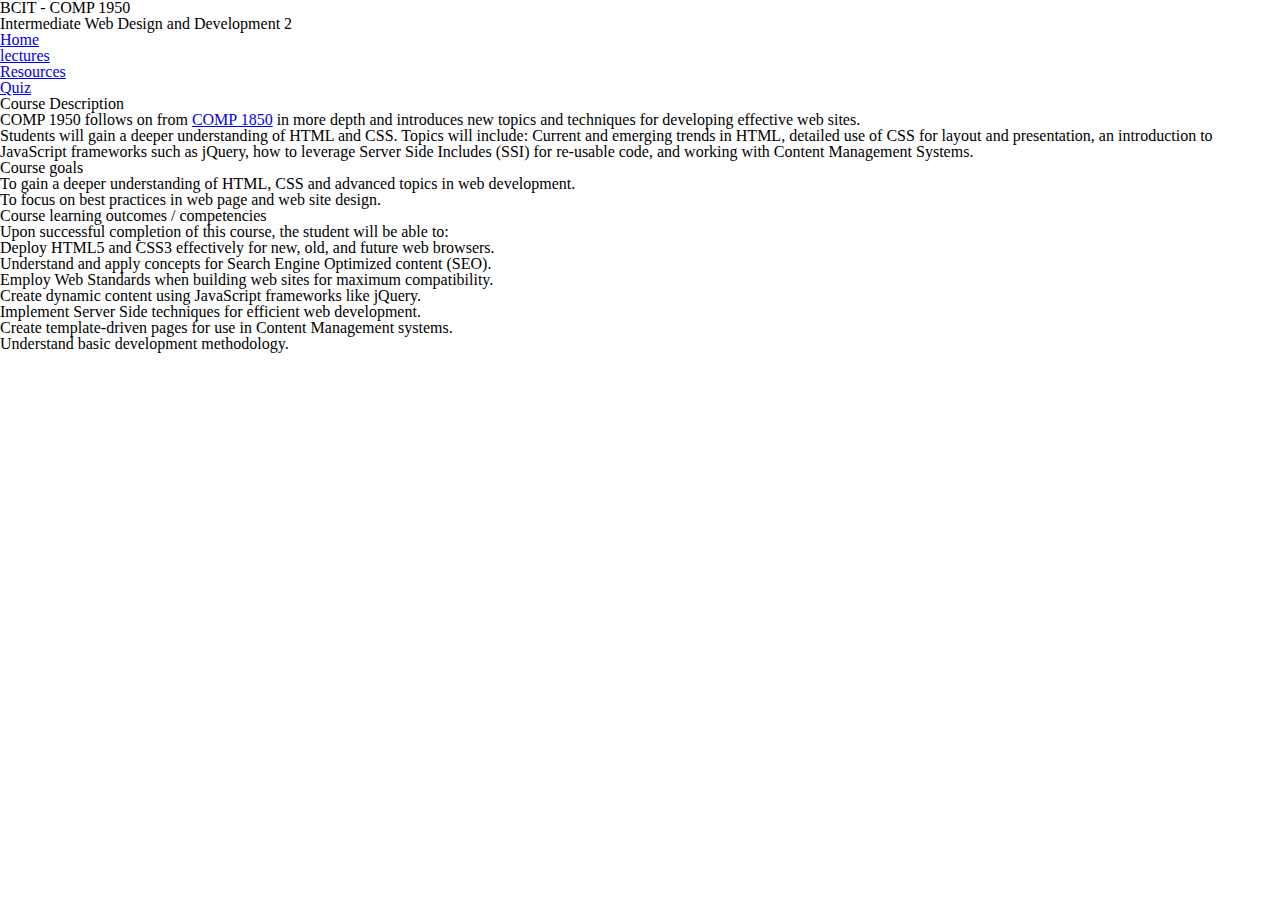
<file: index.html>
<!DOCTYPE html>
<html>
<head>
	<meta name="viewport" content="width=device-width, initial-scale=1, maximum-scale=1" />
	<link rel="stylesheet" type="text/css" href="css/reset.css">
	<link rel="stylesheet" type="text/css" href="css/style.css">

	<title>BCIT - COMP 1950 | Intermediate Web Design and Development 2</title>

	<script src="http://code.jquery.com/jquery-1.11.0.min.js"></script>
</head>
<body>
	<header>
		<h1>BCIT - COMP 1950</h1>
		<p>Intermediate Web Design and Development 2</p>
	</header>
	<nav>
		<h2><a href="#mobile_nav" class="open"></a></h2>
		<ul id="mobile_nav">
			<li><a href="#">Home</a></li>
			<li><a href="#">lectures</a>
				<ul class="secondary">
					<li>01
						<ul class="tertiary">
							<li>test</li>
							<li>test</li>
						</ul>
					</li>
					<li>02</li>
					<li>03</li>
					<li>04</li>
					<li>05</li>
					<li>06</li>
					<li>07</li>
					<li>08</li>
					<li>09</li>
					<li>10</li>
					<li>11</li>
				</ul>
			</li>
			<li><a href="#">Resources</a></li>
			<li><a href="#">Quiz</a></li>
		</ul>
	</nav>
	<main>
		<section>
			<h2>Course Description</h2>
			<p><b>COMP 1950</b> follows on from <a href="http://www.bcit.ca/study/courses/comp1850">COMP 1850</a> in more depth and introduces new topics and techniques for developing effective web sites.</p>

			<p>Students will gain a deeper understanding of HTML and CSS. Topics will include: Current and emerging trends in HTML, detailed use of CSS for layout and presentation, an introduction to JavaScript frameworks such as jQuery, how to leverage Server Side Includes (SSI) for re-usable code, and working with Content Management Systems.</p>

			<h3>Course goals</h3>
			<ul>
				<li>To gain a deeper understanding of HTML, CSS and advanced topics in web development.</li>
				<li>To focus on best practices in web page and web site design.</li>
			</ul>
			<h3>Course learning outcomes / competencies</h3>
			
			<p>Upon successful completion of this course, the student will be able to:</p>
			<ul>
				<li>Deploy HTML5 and CSS3 effectively for new, old, and future web browsers.</li>
				<li>Understand and apply concepts for Search Engine Optimized content (SEO).</li>
				<li>Employ Web Standards when building web sites for maximum compatibility.</li>
				<li>Create dynamic content using JavaScript frameworks like jQuery.</li>
				<li>Implement Server Side techniques for efficient web development.</li>
				<li>Create template-driven pages for use in Content Management systems.</li>
				<li>Understand basic development methodology.</li>
			</ul>
		</section>
	</main>
	<footer></footer>
</body>
<script src="js/jquery.pageslide.min.js"></script>
<script src="js/functions.js"></script>
</html>
</file>
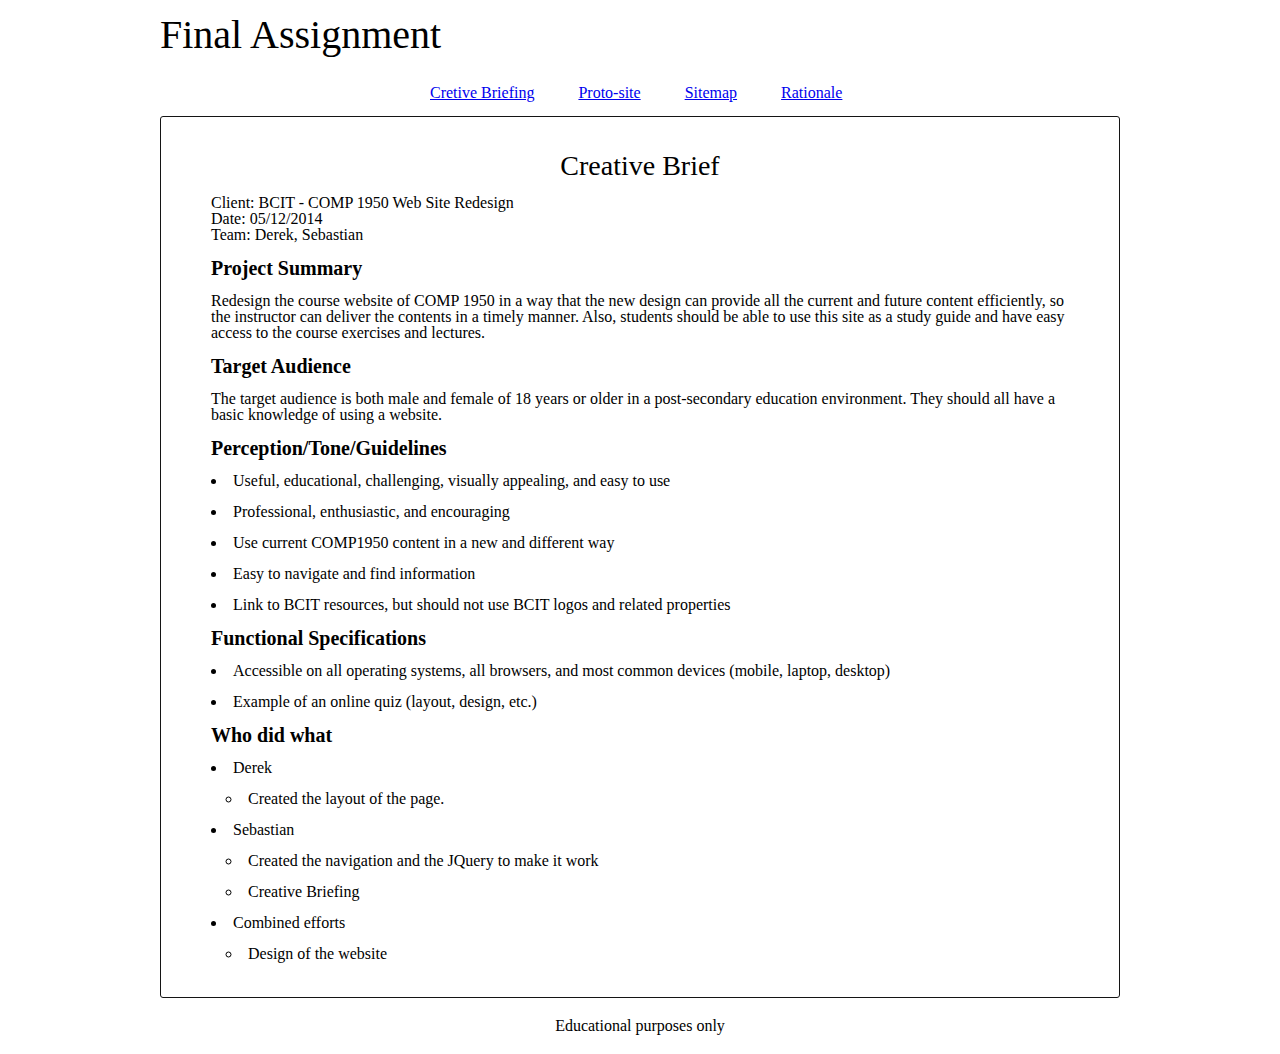
<file: creative briefing/index.html>
<!DOCTYPE>
<html>
	<head>
		<link rel="stylesheet" type="text/css" href="css/styles.css">
		<title>Creative Briefing</title>
	</head>
	<body>
		<div id="wrapper">
			<header>
				<h1>Final Assignment</h1>
			</header>
			<nav>
				<ul>
					<li><a href="index.html">Cretive Briefing</a></li>
					<li><a href="#">Proto-site</a></li>
					<li><a href="sitemap.html">Sitemap</a></li>
					<li><a href="rationale.html">Rationale</a></li>
				</ul>
			</nav>
			<main>
				<section>
					<h2>Creative Brief</h2>
					<p>Client: BCIT - COMP 1950 Web Site Redesign</p>
					<p>Date: 05/12/2014</p>
					<p>Team: Derek, Sebastian</p>

					<h3>Project Summary</h3>
					<p>Redesign the course website of COMP 1950 in a way that the new design can provide all the current and future content efficiently, so the instructor can deliver the contents in a timely manner. Also, students should be able to use this site as a study guide and have easy access to the course exercises and lectures.</p>

					<h3>Target Audience</h3>
					<p>The target audience is both male and female of 18 years or older in a post-secondary education environment. They should all have a basic knowledge of using a website.</p>

					<h3>Perception/Tone/Guidelines</h3>
					<ul>
						<li>Useful, educational, challenging, visually appealing, and easy to use</li>
						<li>Professional, enthusiastic, and encouraging</li>
						<li>Use current COMP1950 content in a new and different way</li>
						<li>Easy to navigate and find information</li>
						<li>Link to BCIT resources, but should not use BCIT logos and related properties</li>
					</ul>

					<h3>Functional Specifications</h3>
					<ul>
						<li>Accessible on all operating systems, all browsers, and most common devices (mobile, laptop, desktop)</li>
						<li>Example of an online quiz (layout, design, etc.)</li>
					</ul>

					<h3>Who did what</h3>
					<ul>
						<li>Derek
							<ul>
								<li>Created the layout of the page.</li>
							</ul>
						</li>

						<li>Sebastian
							<ul>
								<li>Created the navigation and the JQuery to make it work</li>
								<li>Creative Briefing</li>
							</ul>
						</li>
						<li>Combined efforts
							<ul>
								<li>Design of the website</li>
							</ul>
						</li>
					</ul>
				</section>
			</main>
			<footer>
				<p>Educational purposes only</p>
			</footer>
		</div>
	</body>
</html>
</file>
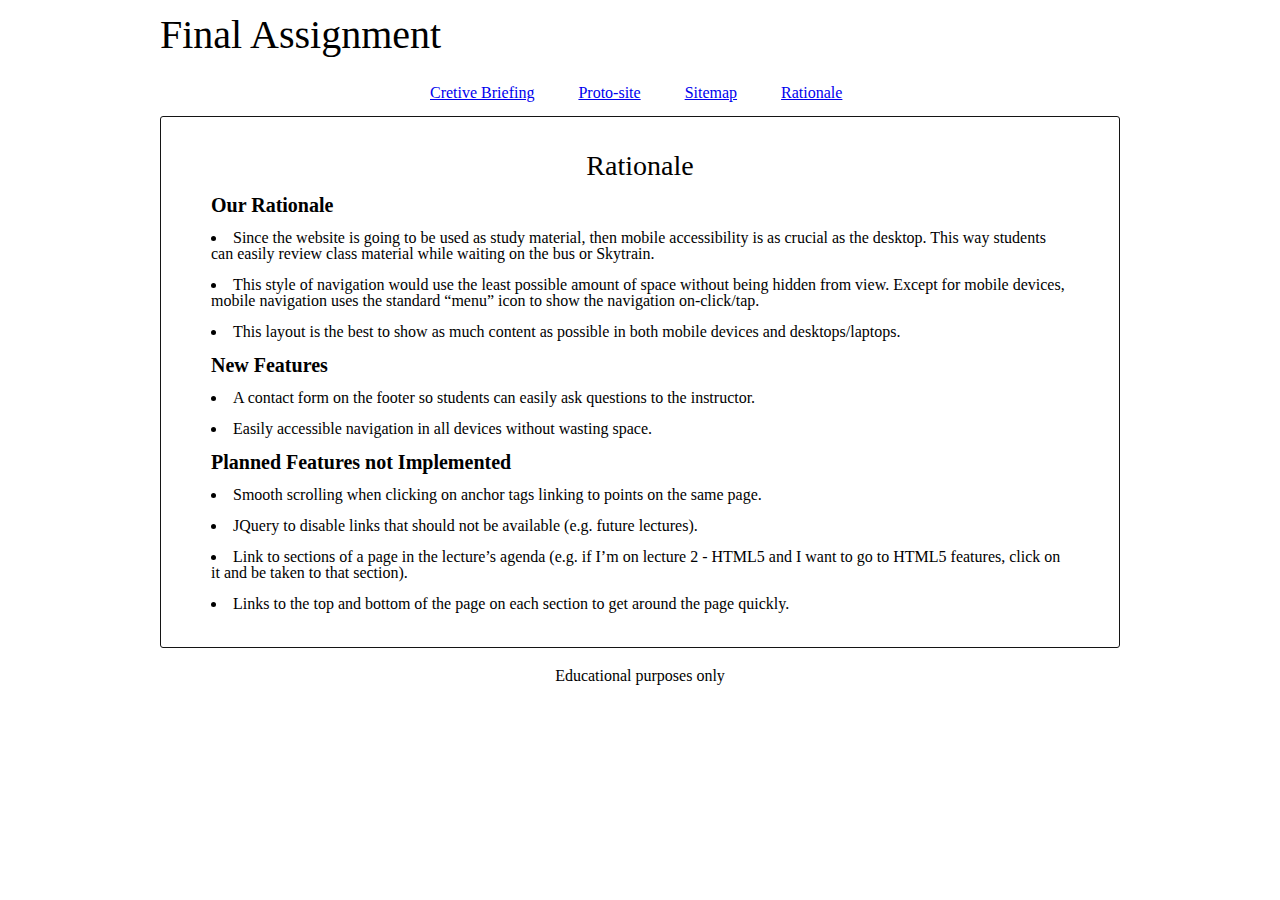
<file: creative briefing/rationale.html>
<!DOCTYPE>
<html>
	<head>
		<link rel="stylesheet" type="text/css" href="css/styles.css">
		<title>Rationale</title>
	</head>
	<body>
		<div id="wrapper">
			<header>
				<h1>Final Assignment</h1>
			</header>
			<nav>
				<ul>
					<li><a href="index.html">Cretive Briefing</a></li>
					<li><a href="#">Proto-site</a></li>
					<li><a href="sitemap.html">Sitemap</a></li>
					<li><a href="rational.html">Rationale</a></li>
				</ul>
			</nav>
			<main>
				<section>
					<h2>Rationale</h2>
					<h3>Our Rationale</h3>
					<ul>
						<li>Since the website is going to be used as study material, then mobile accessibility is as crucial as the desktop. This way students can easily review class material while waiting on the bus or Skytrain.</li>
						<li>This style of navigation would use the least possible amount of space without being hidden from view. Except for mobile devices, mobile navigation uses the standard “menu” icon to show the navigation on-click/tap.</li>
						<li>This layout is the best to show as much content as possible in both mobile devices and desktops/laptops.</li>
					</ul>

					<h3>New Features</h3>
					<ul>
						<li>A contact form on the footer so students can easily ask questions to the instructor.</li>
						<li>Easily accessible navigation in all devices without wasting space.</li>
					</ul>
					
					<h3>Planned Features not Implemented</h3>
					<ul>
						<li>Smooth scrolling when clicking on anchor tags linking to points on the same page.</li>
						<li>JQuery to disable links that should not be available (e.g. future lectures).</li>
						<li>Link to sections of a page in the lecture’s agenda (e.g. if I’m on lecture 2 - HTML5 and I want to go to HTML5 features, click on it and be taken to that section).</li>
						<li>Links to the top and bottom of the page on each section to get around the page quickly.</li>
					</ul>
				</section>
			</main>
			<footer>
				<p>Educational purposes only</p>
			</footer>
		</div>
	</body>
</html>
</file>
<file: css/style.css>
@media only screen and (max-width: 500px){
	body{
		min-width: 310px;
		background: red;
	}
	.open{
		background: url('../img/menu.png');
		display: block;
		width: 24px;
		height: 21px;
	}

	#mobile_nav {
		display: none;
	}

	/* accordion styles */
	ul ul,
	ul ul ul{
	
	}

}

/* Page slider styles */

#pageslide {
    /* These styles MUST be included. Do not change. */
    display: none;
    position: absolute;
    position: fixed;
    top: 0;
    height: 100%;
    z-index: 999999;
    
    /* Specify the width of your pageslide here */
    width: 260px;
    padding: 20px;
    
    /* These styles are optional, and describe how the pageslide will look */
    background-color: #333;
    color: #FFF;
    -webkit-box-shadow: inset 0 0 5px 5px #222;
    -moz-shadow: inset 0 0 5px 5px #222;
    box-shadow: inset 0 0 5px 5px #222;
}
</file>
<file: creative briefing/css/styles.css>
/* http://meyerweb.com/eric/tools/css/reset/ 
   v2.0 | 20110126
   License: none (public domain)
*/

html, body, div, span, applet, object, iframe,
h1, h2, h3, h4, h5, h6, p, blockquote, pre,
a, abbr, acronym, address, big, cite, code,
del, dfn, em, img, ins, kbd, q, s, samp,
small, strike, strong, sub, sup, tt, var,
b, u, i, center,
dl, dt, dd, ol, ul, li,
fieldset, form, label, legend,
table, caption, tbody, tfoot, thead, tr, th, td,
article, aside, canvas, details, embed, 
figure, figcaption, footer, header, hgroup, 
menu, nav, output, ruby, section, summary,
time, mark, audio, video {
	margin: 0;
	padding: 0;
	border: 0;
	font-size: 100%;
	font: inherit;
	vertical-align: baseline;
}
/* HTML5 display-role reset for older browsers */
article, aside, details, figcaption, figure, 
footer, header, hgroup, menu, nav, section {
	display: block;
}
body {
	line-height: 1;
}
ol, ul {
	list-style: none;
}
blockquote, q {
	quotes: none;
}
blockquote:before, blockquote:after,
q:before, q:after {
	content: '';
	content: none;
}
table {
	border-collapse: collapse;
	border-spacing: 0;
}

/*	Styles start here	*/
/* General/Global styles
**********************************/

#wrapper{
	width: 960px;
	margin: 0 auto;
}

h1, h2, h3,
h4, h5, h6{
	margin: 15px 0;
}

h1{
	font-size: 2.5em;
}

h2{
	font-size: 1.75em;
	text-align: center;
}

h3{
	font-size: 1.25em;
	font-weight: bold;
}

main{
	border: 1px solid #141414;
	border-radius: 3px;
	padding: 20px 50px;
}

ul{
	list-style: disc inside;
}

ul li{
	margin: 15px 0;
}

ul ul{
	list-style: circle inside;
	margin: 0 0 0 15px;
}

/* Nav styles
**********************************/
nav{
	margin: 0 auto;
    width: 460px;
}

nav ul{

}

nav li{
	display: inline-block;
	margin: 15px 20px;
}

/*	Footer styles
**********************************/
footer{
	margin: 20px 0;
}

footer p{
	text-align: center;
}
</file>
